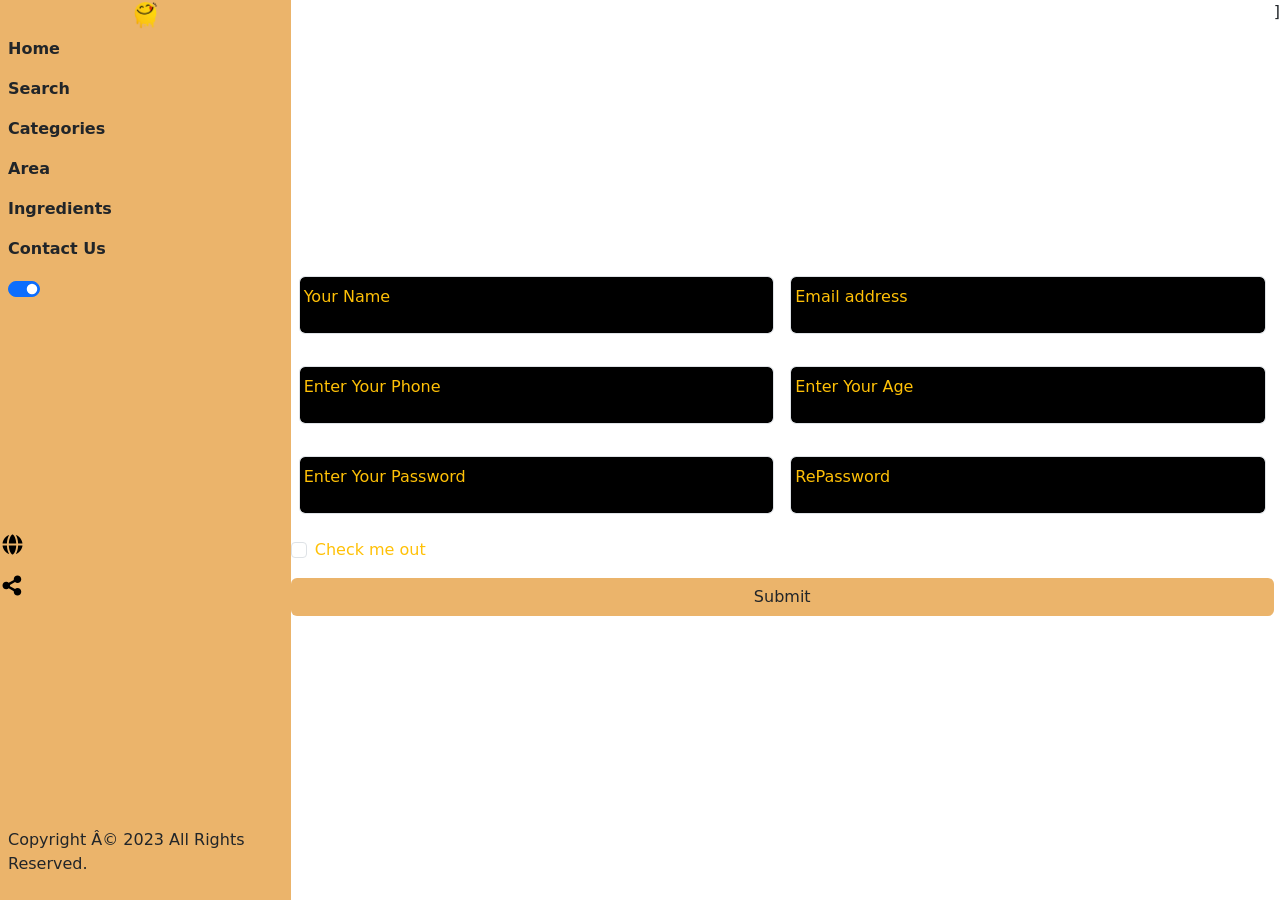
<file: contact US.html>
<html lang="en">

<head>
    <meta charset="UTF-8">
    <meta name="viewport" content="width=device-width, initial-scale=1.0">
    <title>Yummy</title>
    <link rel="shortcut icon" href="./photo/logo.png" type="image/x-icon">


    <meta charset="UTF-8">
    <meta name="viewport" content="width=device-width, initial-scale=1.0">
    
    <link rel="stylesheet" href="./css/bootstrap.min.css">
    <link rel="stylesheet" href="./css/food.css">
</head>

<body class="">



   <div class="d-flex h-100 ">

        <div class=" ">
            <nav class=" navbar-nav h-100  position-relative theStyle flex-column justify-content-between  "
                style="background-color:#ebb46b;">
                <div class="w-100">

                    <div>

                        <div class="text-center">
                            <img src="./photo/logo.png" alt="logo imge" class="width-icon">
                        </div>



                        <ul class="navbar-brand navbar-collapse me-auto mb-2 mb-lg-0  ps-2">
                            <li class="nav-item">
                                <a class="nav-link active fw-bolder" href="./index.html">Home</a>
                            </li>

                            <li class="nav-item">
                                <a class="nav-link fw-bolder" href="./search.html">Search</a>
                            </li>

                            <li class="nav-item">
                                <a class="nav-link fw-bolder" href="./categories.html">Categories</a>
                            </li>

                            <li class="nav-item">
                                <a class="nav-link fw-bolder" href="#">Area</a>
                            </li>

                            <li class="nav-item">
                                <a class="nav-link fw-bolder" href="#">Ingredients</a>
                            </li>

                            <li class="nav-item">
                                <a class="nav-link fw-bolder" href="./contact US.html">Contact Us</a>
                            </li>

                            <li class="nav-item">
                                <a class="nav-link " href="#">
                                    <div class="form-check form-switch " id="toggle-button">
                                        <input class="form-check-input bg-main theStyle" type="checkbox" role="switch"
                                            id="switchCheckChecked" checked>



                                    </div>
                                </a>
                            </li>


                        </ul>

                    </div>
                </div>

                <div>
                    <ul class="navbar-nav">
                        <li class="nav-item">

                            <a class="nav-link" href=""><img src="./photo/icon.svg" alt="" class="width-icon"></a>
                        </li>
                        <li class="nav-item">

                            <a class="nav-link" href=""><img src="./photo/share-nodes-solid-full.svg" alt=""
                                    class="width-icon"></a>
                        </li>
                    </ul>
                </div>

                <div class="p-2">
                    <p> Copyright Â© 2023 All Rights Reserved.</p>
                </div>




            </nav>


        </div>

















    <div class="center-US ">
        <form class="container w-100 col-8"  id="myForm">
            <div class="row justify-content-center">
                <div class="mb-3 col-sm-12 col-lg-6 form-floating p-2">
                    <label for="name" class="form-label b"><span class="text-warning">Your Name</span></label>
                    <input type="text  " style="color: goldenrod; " class="form-control bg-black" id="name" required>
                </div>
                <div class="mb-3 col-sm-12 col-lg-6 form-floating p-2">
                    <label for="email" class="form-label"><span class="text-warning">Email address</span></label>
                    <input type="email" class="form-control  bg-black" style="color: goldenrod; " id="email" required>
                </div>
                <div class="mb-3 col-sm-12 col-lg-6 form-floating p-2">
                    <label for="phone" class="form-label"><span class="text-warning">Enter Your Phone</span></label>
                    <input type="number" class="form-control bg-black " style="color: goldenrod;" id="phone" required>
                </div>
                <div class="mb-3 col-sm-12 col-lg-6 form-floating p-2">
                    <label for="age" class="form-label"><span class="text-warning">Enter Your Age</span></label>
                    <input type="number" class="form-control bg-black" style="color: goldenrod;" id="age" required>
                </div>
                <div class="mb-3 col-sm-12 col-lg-6 form-floating p-2">
                    <label for="password" class="form-label"><span class="text-warning">Enter Your
                            Password</span></label>
                    <input type="password" class="form-control bg-black" style="color: goldenrod;" id="password"
                        required>
                </div>
                <div class="mb-3 col-sm-12 col-lg-6 form-floating p-2">
                    <label for="repassword" class="form-label"><span class="text-warning">RePassword</span></label>
                    <input type="password" class="form-control bg-black" style="color: goldenrod; " id="repassword"
                        required>
                </div>
                <div class="mb-3 form-check">
                    <input type="checkbox" class="form-check-input" id="exampleCheck1" required>
                    <label class="form-check-label text-warning" for="exampleCheck1 ">Check me out</label>
                </div>
                <button type="submit" class="btn " style="background-color: #ebb46b;">Submit</button>
            </div>
        </form>
    </div>

    <script src="./js/contact.us.js"></script>
</body>]
</file>
<file: css/food.css>
.width-icon{
    width: 25px;
}
.center-US{
 
  display: flex;
align-items: center;
justify-content: center;
}
 

 
 .flex-direction{
 display: flex;
justify-content: flex-start;
align-items: flex-start;
flex-direction: column-reverse;
}


body {
  transition: background-color 0.5s;
}

.light-mode {
  background-color: #f0f0f0;
  color: #000;
}

.dark-mode {
  background-color: #000000;
}
 
.text-white{
  color: #f0f0f0;
}






.navbar-nav {
  animation: slideUp 2s ease-out;
}

@keyframes slideUp {
  0% {
    transform: translateY(100%);
    opacity: 0;
  }
  100% {
    transform: translateY(0);
    opacity: 3 ;
    
  }
}
img {
  transition: transform 0.5s;
  position: relative;
  z-index: 1;
}

img:hover {
  transform: scale(1,1);
  z-index: 2;
}

.image-container  {
  position:relative;
  
  
 
}

.image-overlay {
  position:absolute;
  top: 0;
  left: 0;
  width: 100%;
  height: 100%;
  background-color:#ebb46b ;
  color: #000000;
  display: flex;
  flex-direction: column;
  justify-content: center;
  align-items: center;
  opacity: 0;
  transition: opacity 1.5s;
  z-index: 2;
  
  
   
  }
  



.image-container:hover .image-overlay {
  opacity: 1;
  
  
}
</file>
